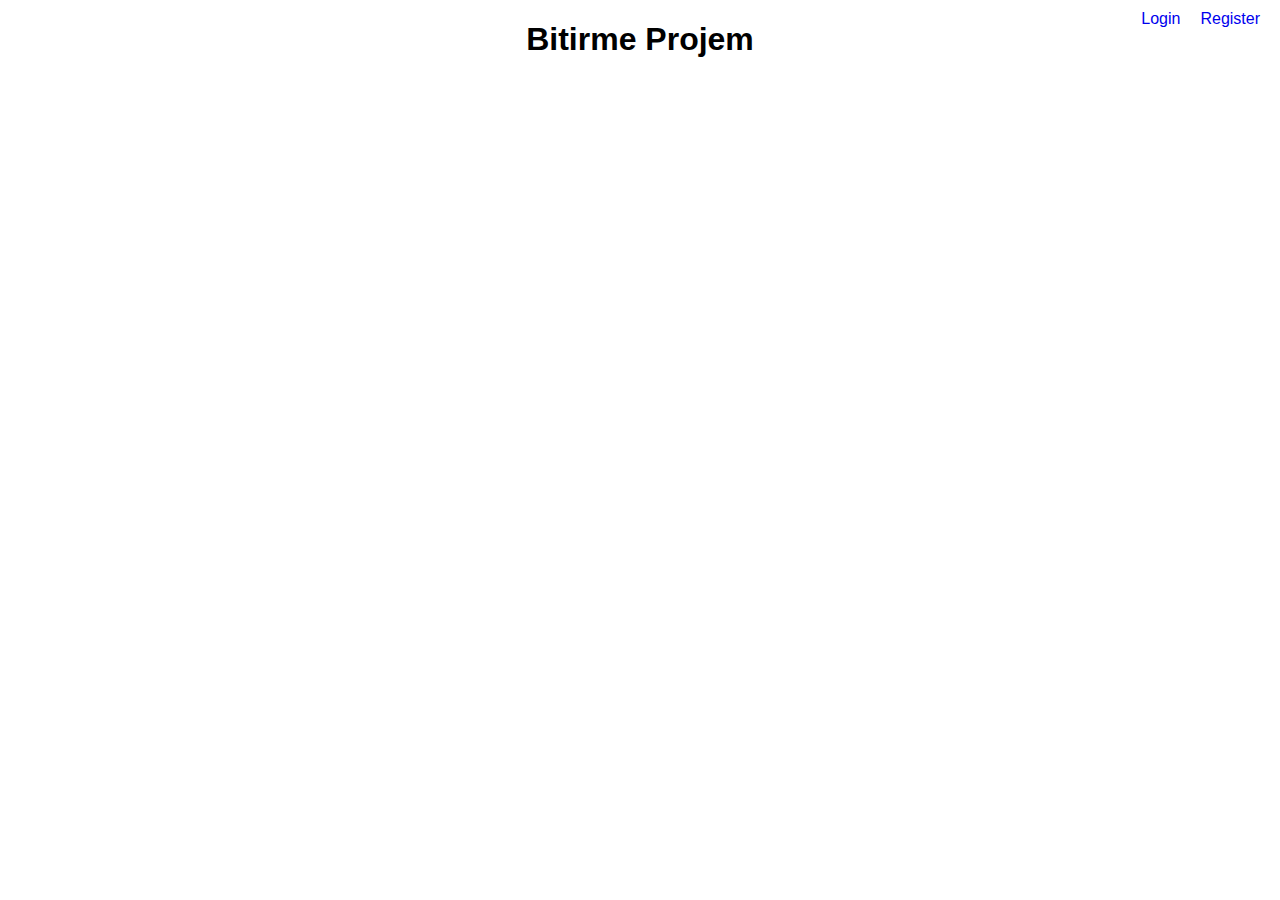
<file: ProjeFront/index.html>
<!DOCTYPE html>
<html lang="en">
<head>
    <meta charset="UTF-8">
    <meta name="viewport" content="width=device-width, initial-scale=1.0">
    <title>Bitirme Projem</title>
    <link rel="stylesheet" href="styles.css">
</head>
<body>
    <nav>
        <a href="login.html" id="loginLink">Login</a>
        <a href="register.html" id="registerLink">Register</a>
        <div id="userMenu" class="dropdown">
            <span id="username"></span>
            <div id="userDropdown" class="dropdown-content">
                <a href="profile.html">Profile</a>
                <a href="#" id="logout">Logout</a>
            </div>
        </div>
    </nav>
    <h1>Bitirme Projem </h1>
    <div id="createPostContainer" class="create-post-container">
        <h2>Create a Post</h2>
        <form id="createPostForm">
            <label for="postTitle">Title:</label>
            <input type="text" id="postTitle" name="postTitle" required>
            <label for="postText">Text:</label>
            <textarea id="postText" name="postText" required></textarea>
            <button type="submit">Post</button>
        </form>
    </div>
    <div id="postsContainer" class="posts-container"></div>
    <script src="main.js"></script>
</body>
</html>
</file>
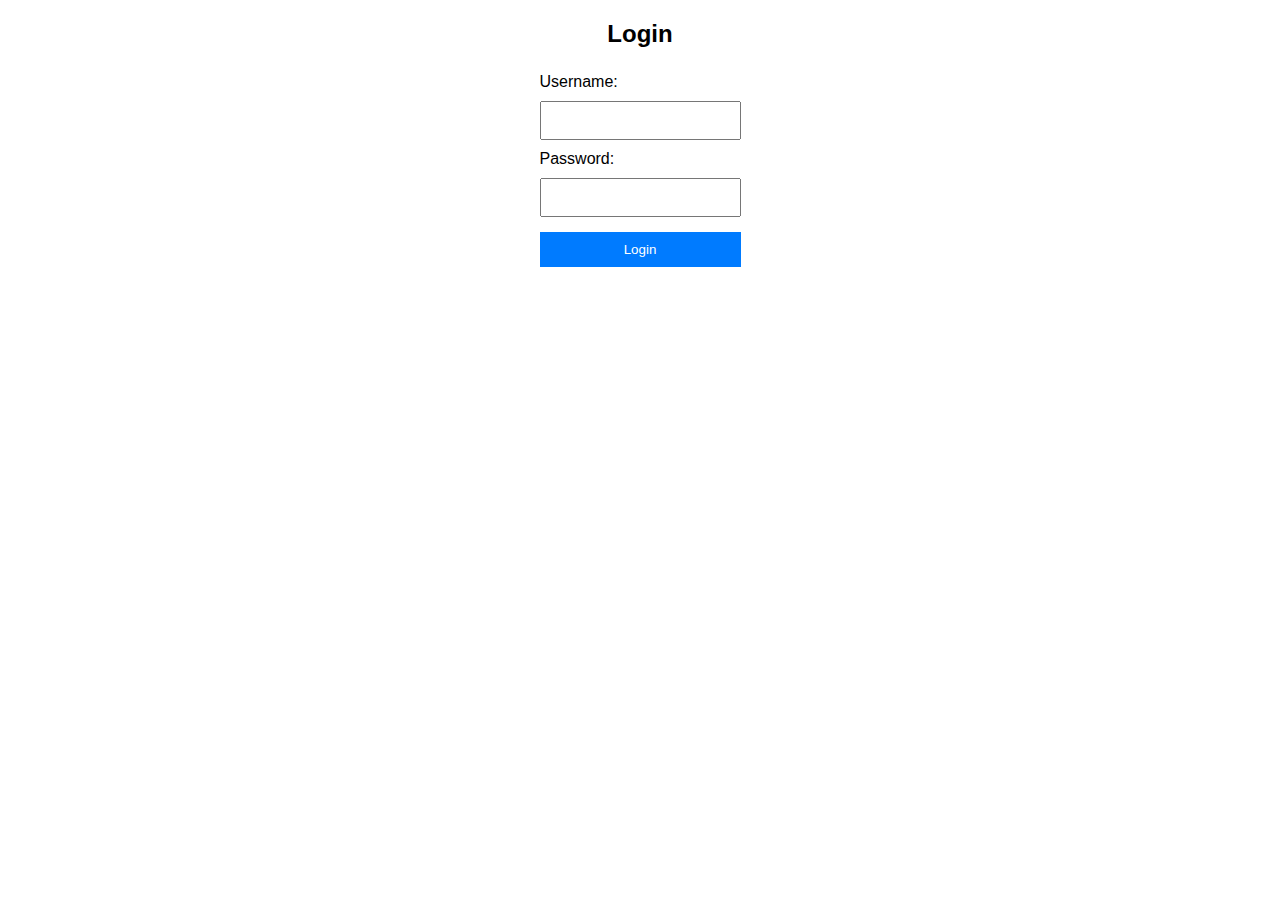
<file: ProjeFront/login.html>
<!DOCTYPE html>
<html lang="en">
<head>
    <meta charset="UTF-8">
    <meta name="viewport" content="width=device-width, initial-scale=1.0">
    <title>Login</title>
    <link rel="stylesheet" href="styles.css">
</head>
<body>
    <h2>Login</h2>
    <form id="loginForm">
        <label for="username">Username:</label>
        <input type="text" id="username" name="username" required>
        <label for="password">Password:</label>
        <input type="password" id="password" name="password" required>
        <button type="submit">Login</button>
    </form>
    <script src="main.js"></script>
</body>
</html>
</file>
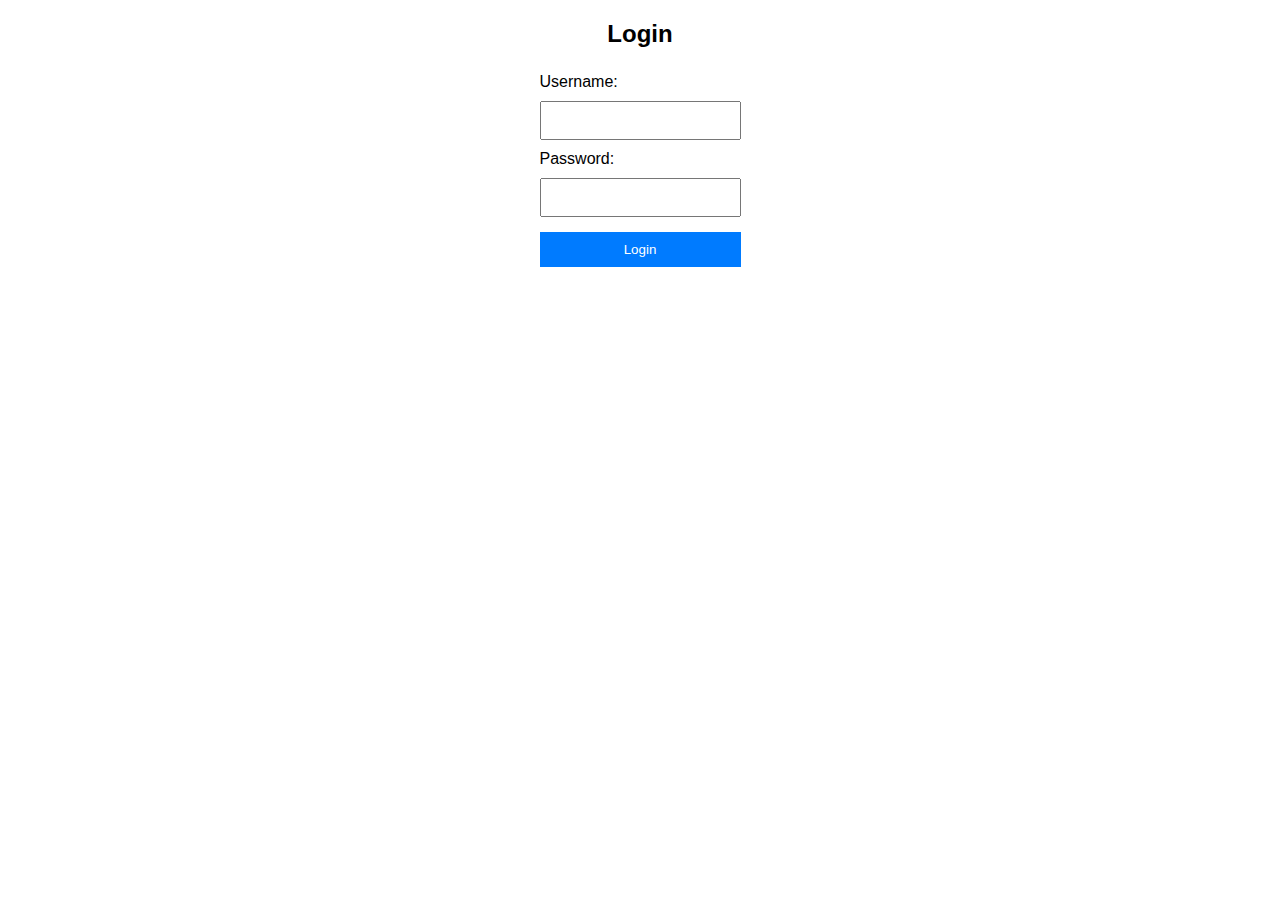
<file: ProjeFront/profile.html>
<!DOCTYPE html>
<html lang="en">
<head>
    <meta charset="UTF-8">
    <meta name="viewport" content="width=device-width, initial-scale=1.0">
    <title>Profile</title>
    <link rel="stylesheet" href="styles.css">
</head>
<body>
    <h2>Profile</h2>
    <p>Welcome, <span id="profileUsername"></span></p>
    <a href="index.html">Back to Home</a>
    <script>
        document.addEventListener("DOMContentLoaded", function() {
            const username = localStorage.getItem("username");
            if (username) {
                document.getElementById("profileUsername").textContent = username;
            } else {
                window.location.href = "login.html";
            }
        });
    </script>
</body>
</html>
</file>
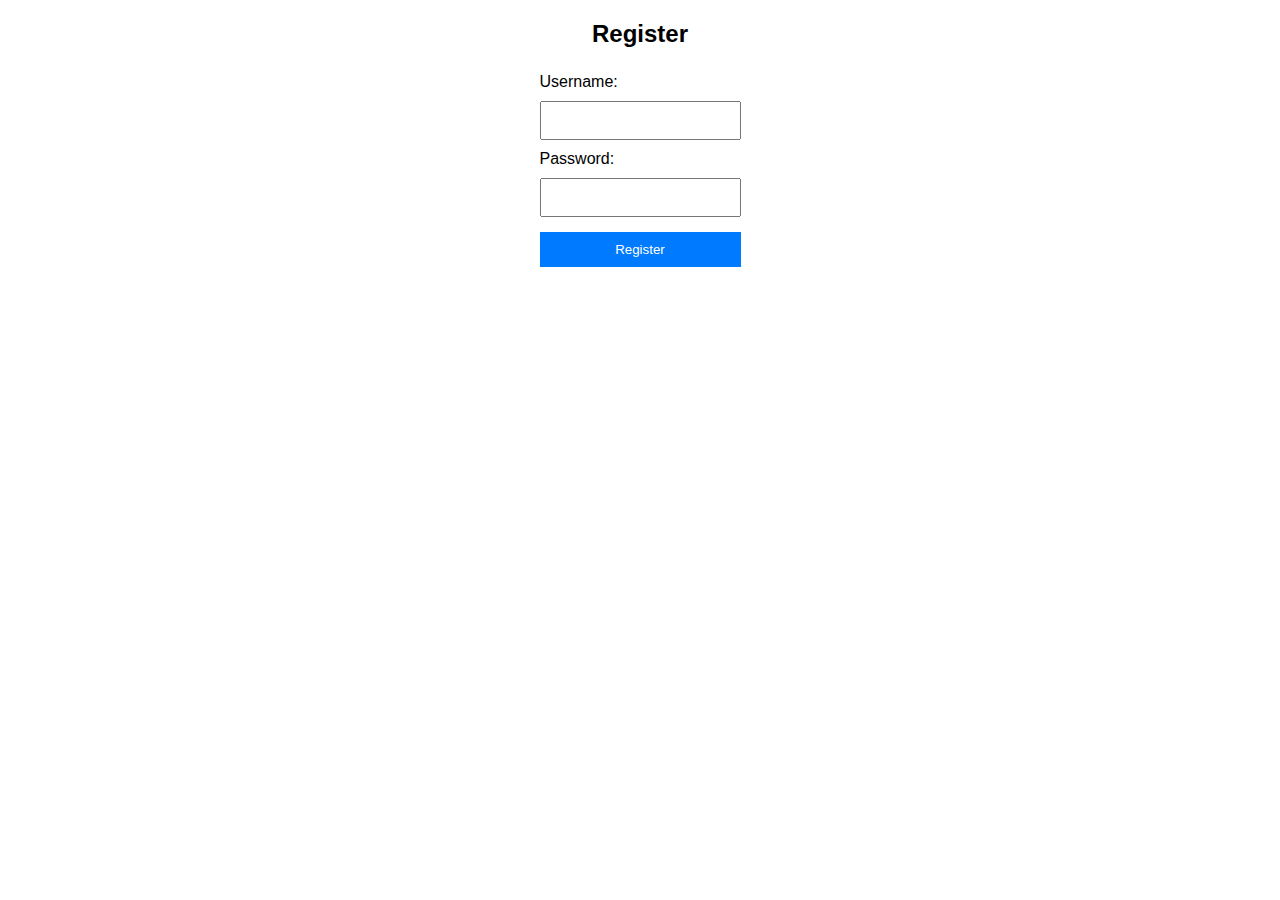
<file: ProjeFront/register.html>
<!DOCTYPE html>
<html lang="en">
<head>
    <meta charset="UTF-8">
    <meta name="viewport" content="width=device-width, initial-scale=1.0">
    <title>Register</title>
    <link rel="stylesheet" href="styles.css">
</head>
<body>
    <h2>Register</h2>
    <form id="registerForm">
        <label for="username">Username:</label>
        <input type="text" id="username" name="username" required>
        <label for="password">Password:</label>
        <input type="password" id="password" name="password" required>
        <button type="submit">Register</button>
    </form>
    <script src="main.js"></script>
</body>
</html>
</file>
<file: ProjeFront/styles.css>
body {
    font-family: Arial, sans-serif;
    margin: 0;
    padding: 0;
    display: flex;
    flex-direction: column;
    align-items: center;
    justify-content: flex-start;
    height: 100vh;
}

nav {
    position: absolute;
    top: 10px;
    right: 10px;
    display: flex;
    align-items: center;
}

nav a {
    margin: 0 10px;
    text-decoration: none;
}

form {
    display: flex;
    flex-direction: column;
}

form label {
    margin: 5px 0;
}

form input, form textarea {
    margin: 5px 0;
    padding: 10px;
    width: 100%;
    box-sizing: border-box;
}

form button {
    margin: 10px 0;
    padding: 10px;
    background-color: #007bff;
    color: white;
    border: none;
    cursor: pointer;
}

form button:hover {
    background-color: #0056b3;
}

#userMenu {
    display: none;
    position: relative;
}

.dropdown-content {
    display: none;
    position: absolute;
    right: 0;
    background-color: #f9f9f9;
    min-width: 160px;
    box-shadow: 0px 8px 16px 0px rgba(0,0,0,0.2);
    z-index: 1;
}

.dropdown-content a {
    color: black;
    padding: 12px 16px;
    text-decoration: none;
    display: block;
}

.dropdown-content a:hover {
    background-color: #f1f1f1;
}

.dropdown:hover .dropdown-content {
    display: block;
}

.dropdown:hover #username {
    background-color: #3e8e41;
}

.posts-container {
    width: 80%;
    margin: 20px 0;
}

.post {
    border: 1px solid #ddd;
    padding: 20px;
    margin: 10px 0;
    border-radius: 10px;
    box-shadow: 0 2px 4px rgba(0, 0, 0, 0.1);
}

.post h3 {
    margin: 0;
    font-size: 1.5em;
}

.post p {
    margin: 10px 0;
}

.post button {
    padding: 10px;
    background-color: #007bff;
    color: white;
    border: none;
    border-radius: 5px;
    cursor: pointer;
}

.post button:hover {
    background-color: #0056b3;
}

.create-post-container {
    width: 80%;
    margin: 20px 0;
    padding: 20px;
    border: 1px solid #ddd;
    border-radius: 10px;
    box-shadow: 0 2px 4px rgba(0, 0, 0, 0.1);
    display: none;
}

.comment {
    padding: 5px;
    margin-left: 20px;
    border-left: 2px solid #ddd;
    margin-bottom: 10px;
}
</file>
